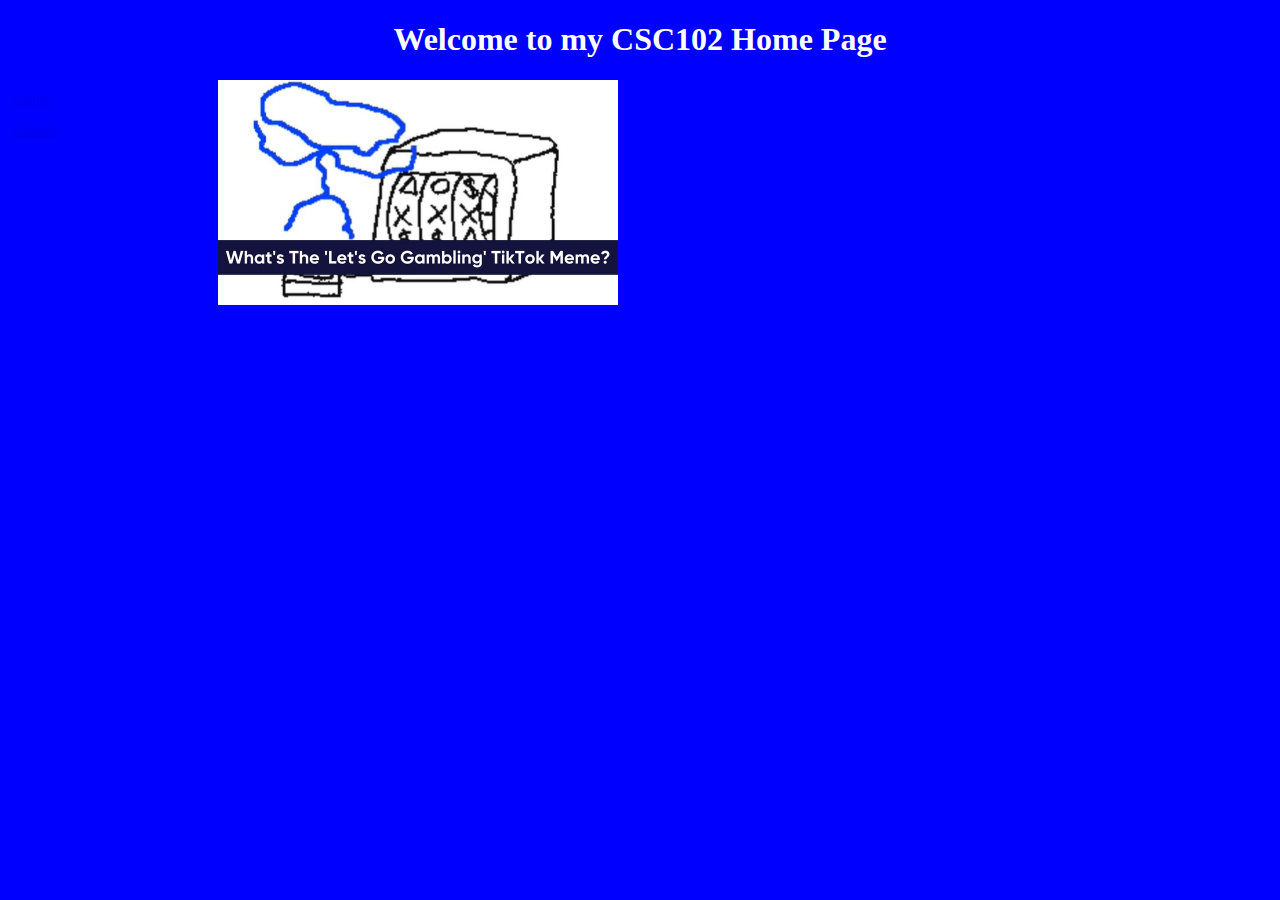
<file: Index.html>
<!-- Daniel Santiago Cruz, 1/26/2025 -->
 <!DOCTYPE html>
   <html lang="en">
     <head>
         <meta charset="UTF-8">
         <meta name="viewport" content="width=device-width, initial-scale=1.0">
         <title>CSC102 Home Page</title>
     </head>
      <body>
         <!-- this section will have things like a menu or logo or page title -->
          <header>
            <h1>Welcome to my CSC102 Home Page</h1>
            <!-- add a link to our css file -->
             <link rel="stylesheet" href="Main.css">
            <!-- create a nav section to hold the menu -->
             <nav>
               <a href="Index.html">Home</a>
               <br>
               <a href="Boards.html">Boards</a>
             </nav>
          </header>

        <!-- p is paragraph tag; has spacing around it by default -->
        <p>
            <!-- img is the image tag -->
            <img id="memeImage" src="let's_go_gambling_explainer_cover.jpg">
        </p>

        <footer>

        </footer>
      </body>
   </html>
</file>
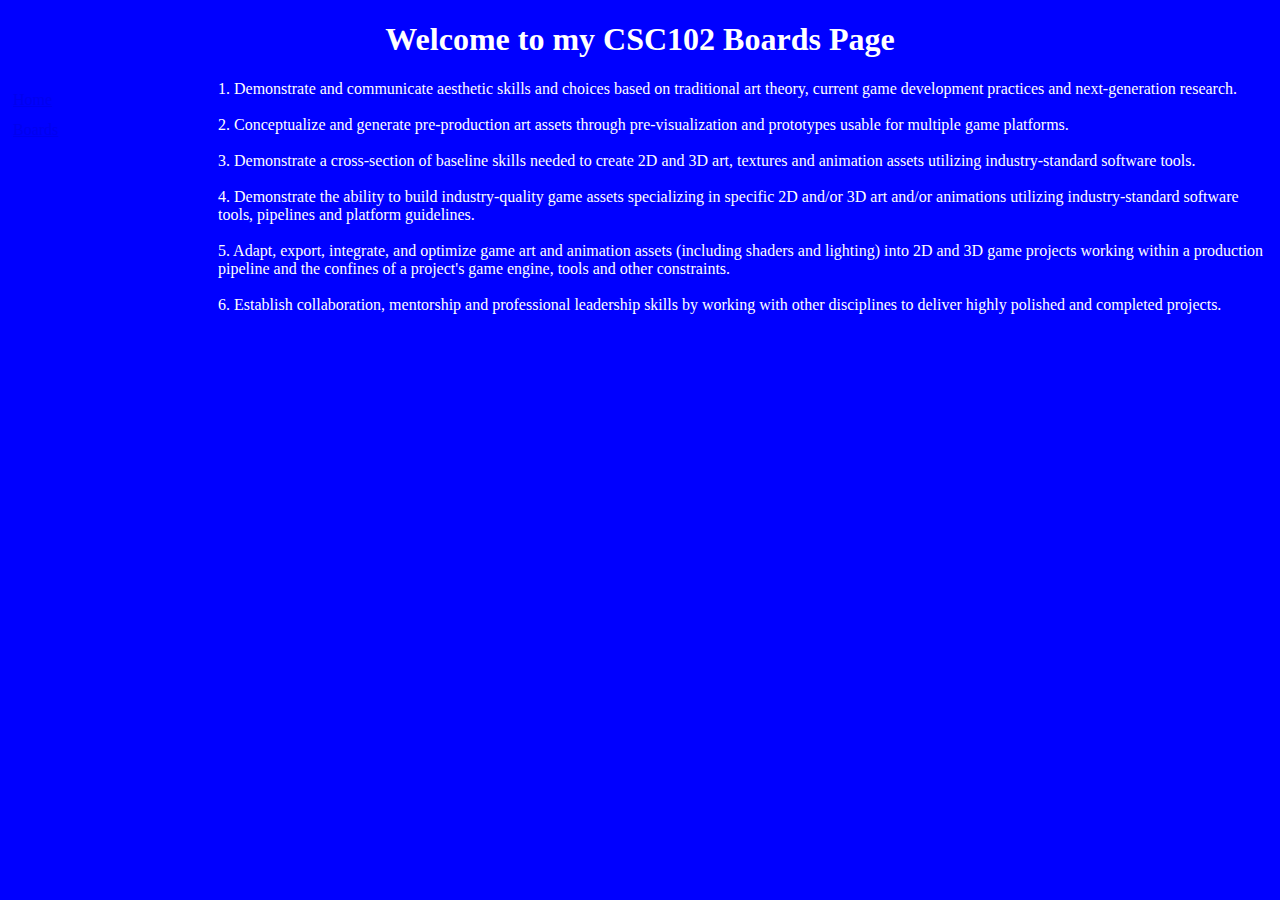
<file: Boards.html>
<!-- Daniel Santiago Cruz, 1/26/2025 -->
  <!DOCTYPE html>
   <html lang="en">
     <head>
        <meta charset="Utf-8">
        <meta name="viewport" content="width=device-width, initial-scale=1.0">
        <title>CSC102 Boards Page</title>
        <!-- add a link to our css file -->
        <link rel="stylesheet" href="Main.css">
     </head>
      <body>
        <header>
            <h1>Welcome to my CSC102 Boards Page</h1>
            <!-- create a nav section to hold the menu -->
            <nav>
                <a href="Index.html">Home</a>
                <br>
                <a href="Boards.html">Boards</a>
              </nav>
        </header>
        
        <p>
            1. Demonstrate and communicate aesthetic skills and choices based on traditional art theory, current game development 
            practices and next-generation research.
            <br>
            <br>
            2. Conceptualize and generate pre-production art assets through pre-visualization and prototypes usable for multiple game 
            platforms.
            <br>
            <br>
            3. Demonstrate a cross-section of baseline skills needed to create 2D and 3D art, textures and animation assets utilizing 
            industry-standard software tools. 
            <br>
            <br>
            4. Demonstrate the ability to build industry-quality game assets specializing in specific 2D and/or 3D art and/or animations 
            utilizing industry-standard software tools, pipelines and platform guidelines.
            <br>
            <br>
            5. Adapt, export, integrate, and optimize game art and animation assets (including shaders and lighting) into 2D and 3D 
            game projects working within a production pipeline and the confines of a project's game engine, tools and other 
            constraints. 
            <br>
            <br>
            6. Establish collaboration, mentorship and professional leadership skills by working with other disciplines to deliver highly 
            polished and completed projects.
        </p>
      </body>
   </html>
</file>
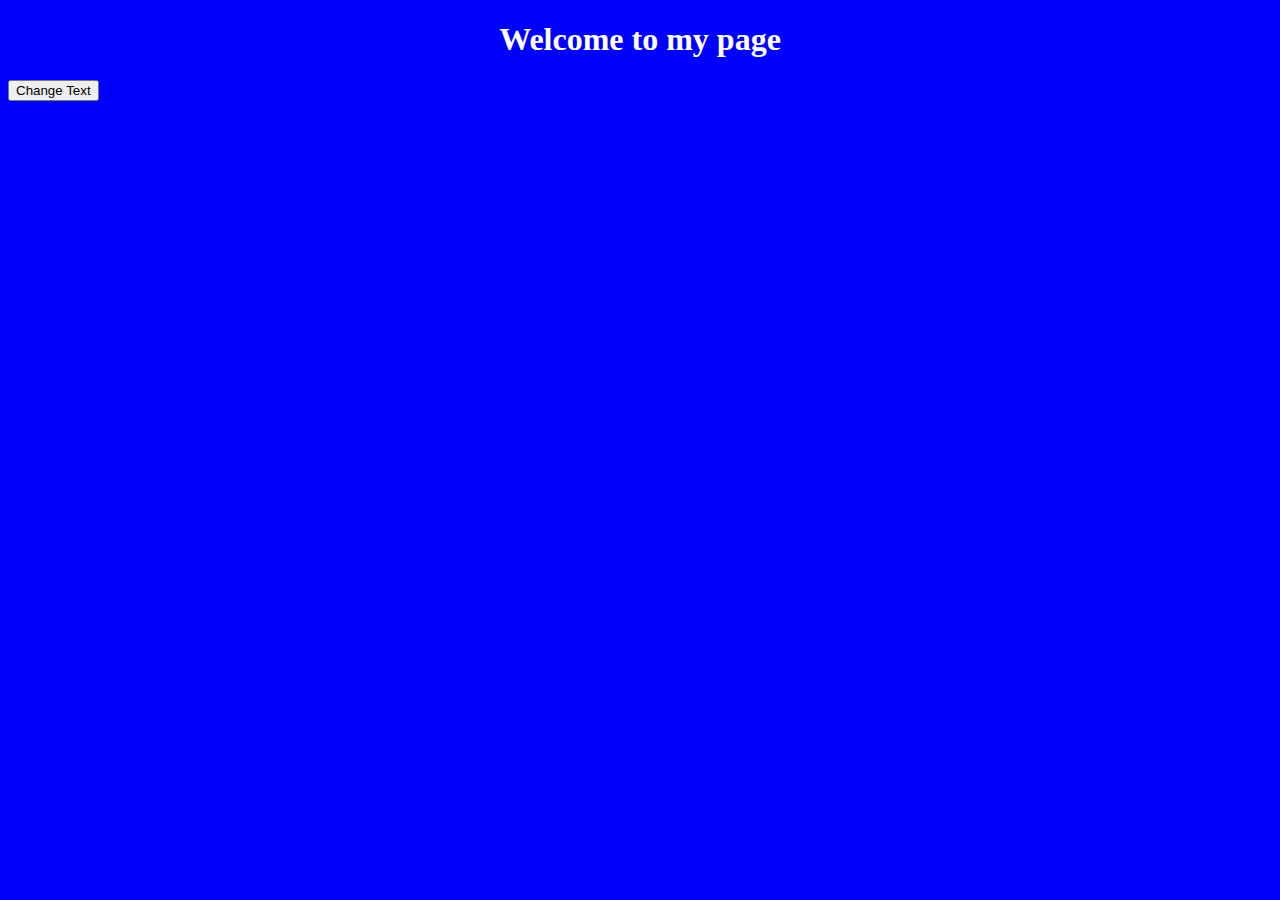
<file: game.html>
<!DOCTYPE html>
<html lang="en">
<head>
    <meta charset="UTF-8">
    <meta name="viewport" content="width=device-width, initial-scale=1.0">
    <title>JavaScript Function Demo</title>
    <script src="Code.js"></script>
    <link href="Main.css" rel="stylesheet">
</head>
<body>
    <header>
        <h1 id="heading">Welcome to my page</h1>
        <button onclick="updateText();">Change Text</button>
    </header>
</body>
</html>
</file>
<file: Main.css>
/* 
declaration block:

selector{
    property: value;
    property2: value;
}
*/

body{
    background-color: blue;
    color: white;
}

nav{
    height: 600px;
    width: 200px;
    float: left;
    padding: 5px;
    line-height: 30px;
}

footer{
    text-align: center;
    margin-right: 200px;
}

#memeImage{
    margin-right: 200px;
    width: 400px;
}

h1{
    text-align: center;
    
}
</file>
